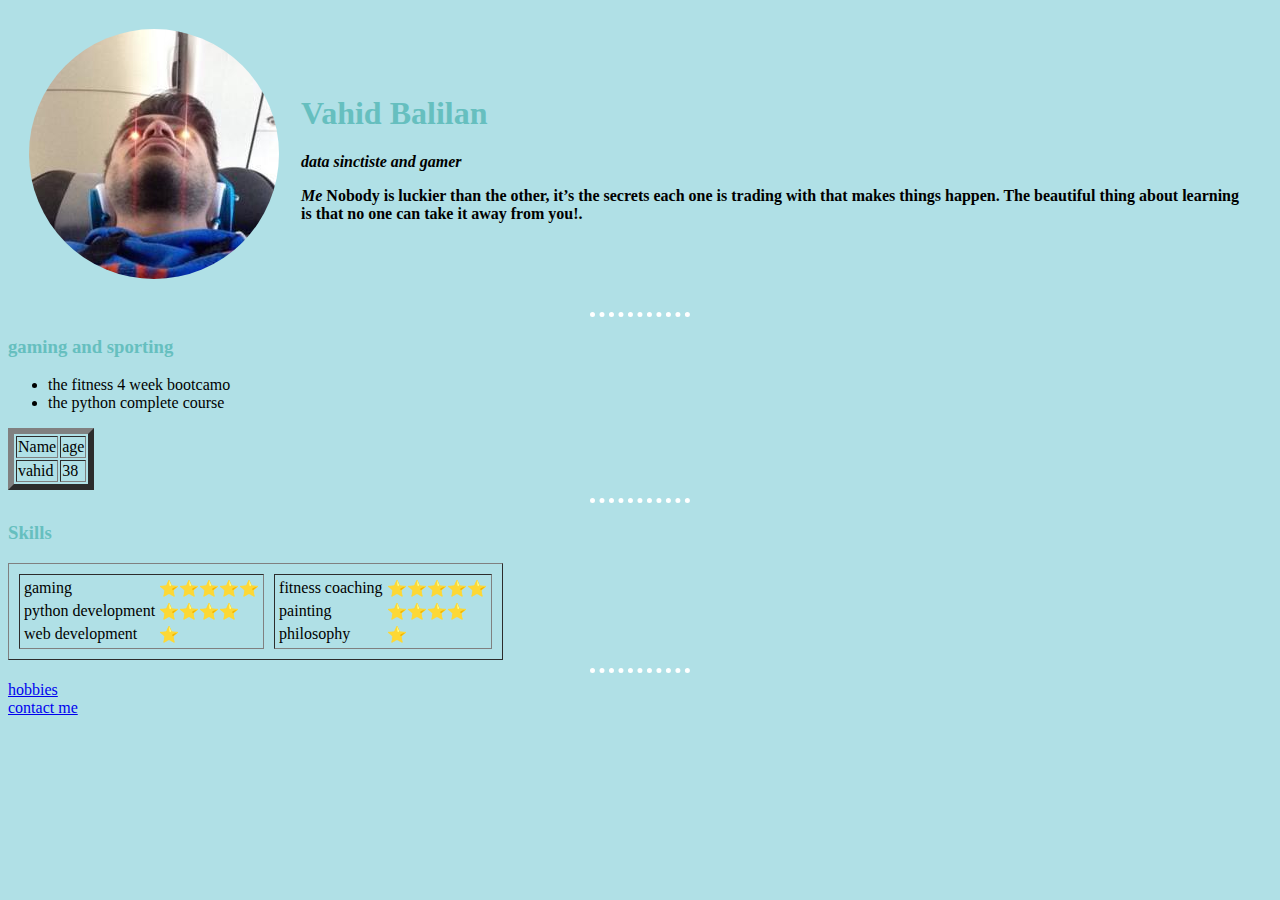
<file: index.html>
<!DOCTYPE html>
<html lang="en" dir="ltr">

<head>
  <meta charset="utf-8">
  <title>vahid-balilan</title>
  <link rel="stylesheet" type="text/css" href="style.css" />
</head>

<body>
  <table cellspacing="20">
    <tr>
      <td><img src="vahidbalilan.jpeg" alt="vahid balilan"></td>
      <td>
        <h1><strong>Vahid Balilan</h1>
        <p><em>data sinctiste and gamer</em>
        <p>
        <p><em>Me</em> Nobody is luckier than the other, it’s the secrets each one is trading with that makes things happen. The beautiful thing about learning is that no one can take it away from you!.</p>
      </td>
    </tr>
  </table>
  <hr>
  <h3>gaming and sporting</h3>
  <ul>
    <li>the fitness 4 week bootcamo</li>
    <li>the python complete course</li>
  </ul>
  <table border="6">
    <tr>
      <td>Name </td>
      <td> age</td>
    </tr>
    <tr>
      <td>vahid</td>
      <td>38</td>
    </tr>
  </table>
  <hr>
  <h3>Skills</h3>
  <table border="1", cellspacing= "10">
    <tr>
      <td>
        <table>
          <tr>
            <td>gaming</td>
            <td>⭐️⭐️⭐️⭐️⭐️</td>
          </tr>
          <tr>
            <td>python development</td>
            <td>⭐️⭐️⭐️⭐️</td>
          </tr>
          <tr>
            <td>web development</td>
            <td>⭐️</td>
          </tr>
        </table>
      </td>

      <td>

        <table>
          <tr>
            <td>fitness coaching</td>
            <td>⭐️⭐️⭐️⭐️⭐️</td>
          </tr>
          <tr>
            <td>painting</td>
            <td>⭐️⭐️⭐️⭐️</td>
          </tr>
          <tr>
            <td>philosophy</td>
            <td>⭐️</td>
          </tr>
        </table>
      </td>
    </tr>

  </table>
  <hr>
  <a href="hobby.html">hobbies</a>
  <br>
  <a href="contct.html">contact me</a>
</body>

</html>
</file>
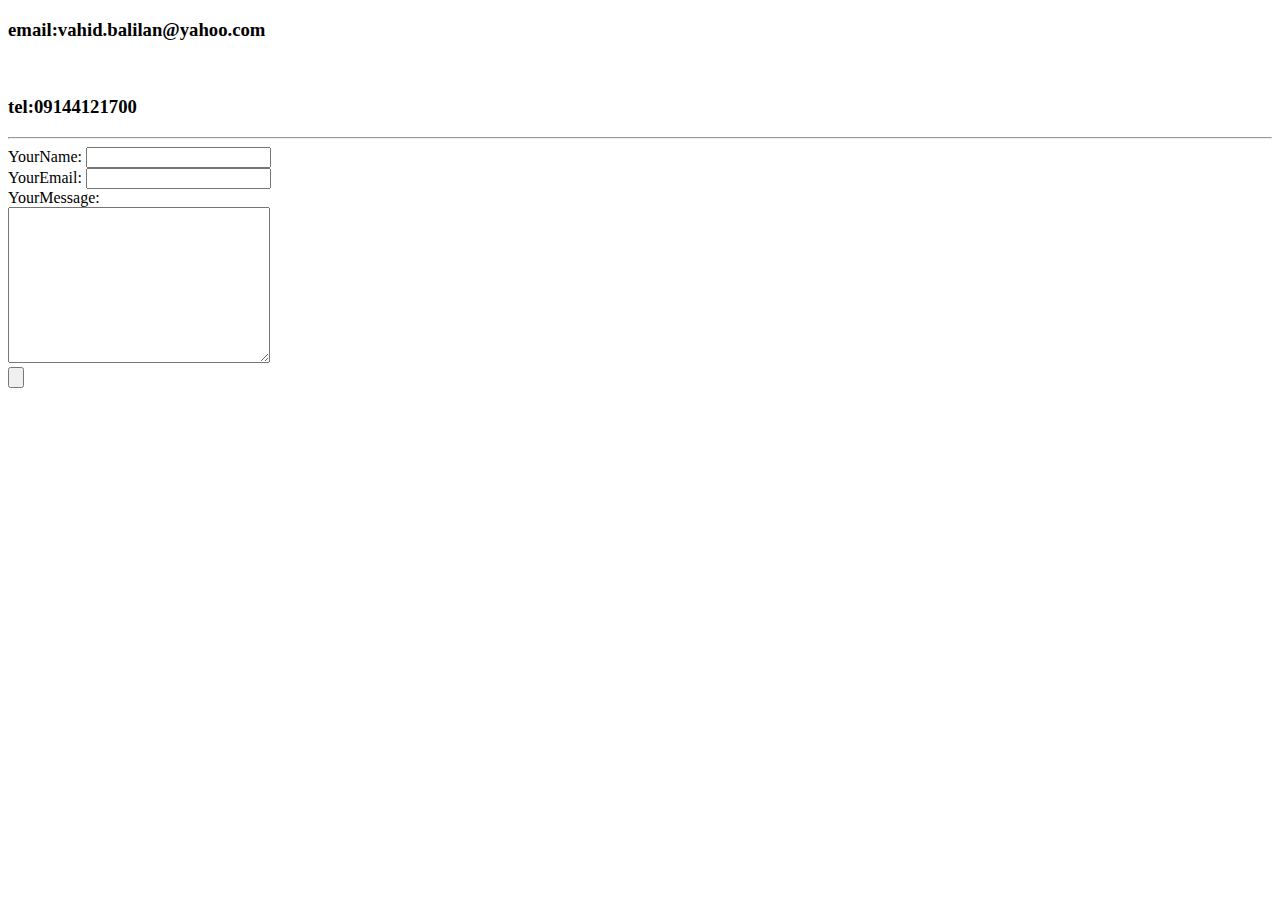
<file: contct.html>
<!DOCTYPE html>
<html lang="en" dir="ltr">
  <head>
    <meta charset="utf-8">
    <title>mhy contacts:</title>
  </head>
  <body>
    <h3><strong>email:</strong>vahid.balilan@yahoo.com</h3>
    <br>
    <h3><strong>tel:</strong>09144121700</h3>
    <hr>
    <form  action="mailto:vahid.balilan@yahoo.com" method="post", enctype="text/plain">
      <label for="">YourName:</label>
      <input type="text" name="YourName" value=""><br>
      <label for="">YourEmail:</label>
      <input type="text" name="YourEmail" value=""><br>
      <label>YourMessage:</label><br>
      <textarea name="YourMessage" rows="10" cols="30"></textarea><br>
      <input type="submit" name="" value="">
    </form>
  </body>
</html>
</file>
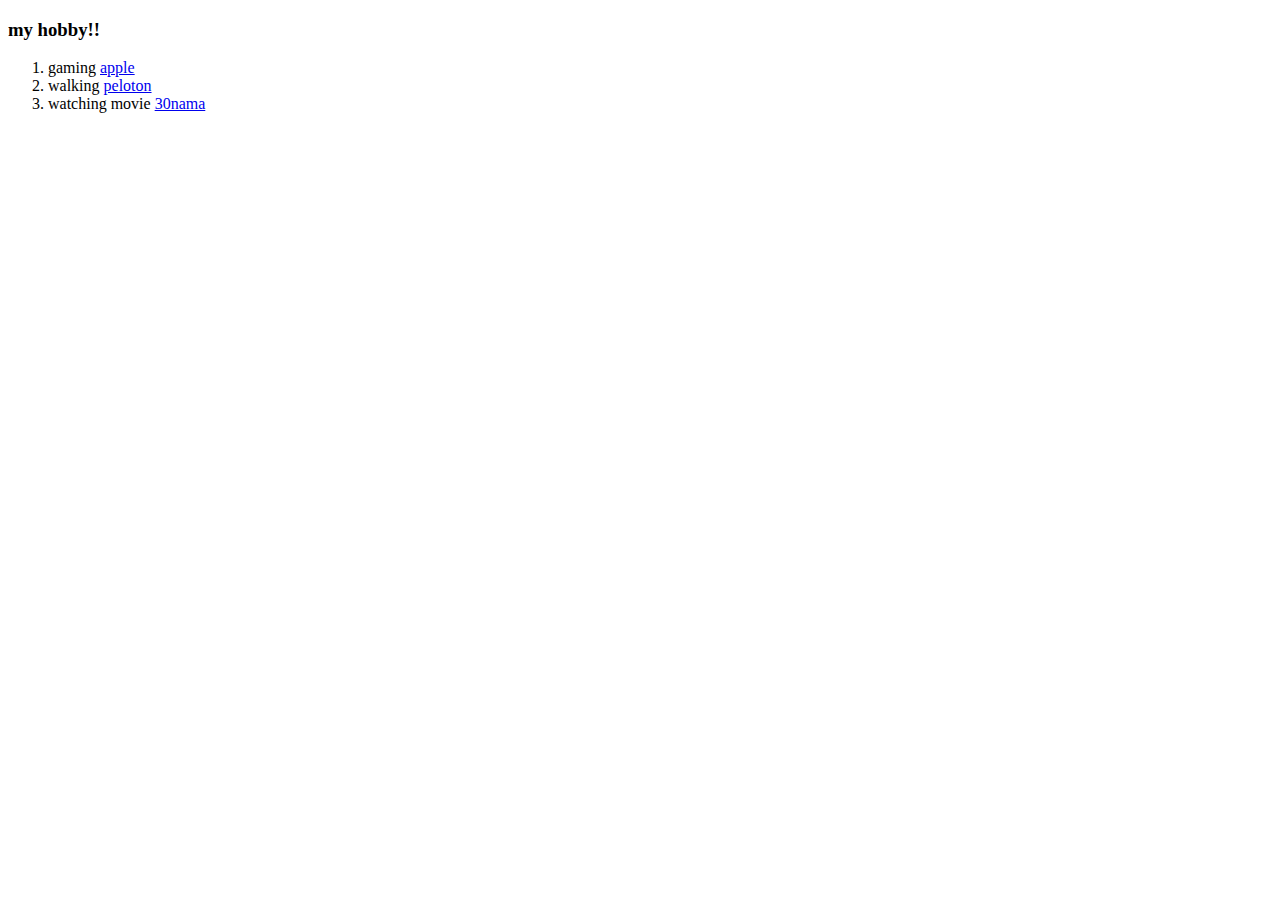
<file: hobby.html>
<!DOCTYPE html>
<html lang="en" dir="ltr">
  <head>
    <meta charset="utf-8">
    <title>hobbies</title>
  </head>
  <body>
    <h3>my hobby!!</h3>
      <ol>
        <li>gaming <a href="https://www.apple.com">apple</a></li>
        <li>walking <a href="https://www.peloton.com">peloton</a></li>
        <li>watching movie <a href="https://30nama.com">30nama</a></li>
      </ol>
  </body>
</html>
</file>
<file: style.css>
body {
  background-color: powderblue;
}

hr {
  border-style: none;
  border-top-style: dotted;
  border-color: white;
  border-width: 5px;
  width:100px
}
h1 {
  color: #66BFBF;
}

h3 {
  color: #66BFBF;
}
img{
  border-radius: 50%;
}
</file>
